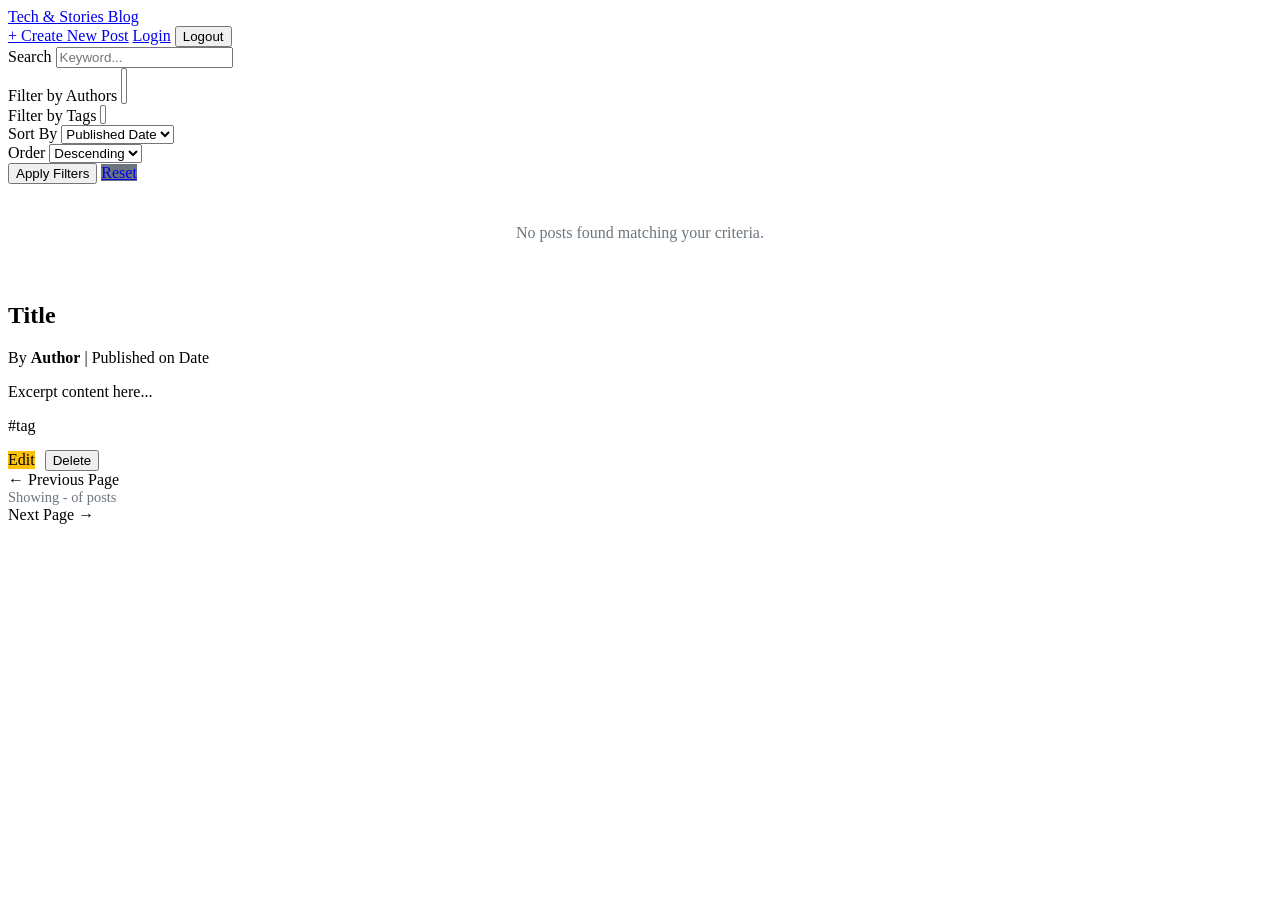
<file: src/main/resources/templates/posts/index.html>
<!DOCTYPE html>
<html xmlns:th="http://www.thymeleaf.org">
<head>
    <meta charset="UTF-8">
    <title>Blog Application - Feed</title>
    <link rel="stylesheet" th:href="@{/style.css}">
</head>
<body>
<div class="container">
    <div class="sticky-blog-tools">
        <div class="header">
            <a class="blog-logo" href="/">Tech &amp; Stories Blog</a>
            <div>
                <a th:if="${loggedIn}" href="/post/new" class="btn btn-success">+ Create New Post</a>
                <a th:if="${!loggedIn}" href="/login" class="btn">Login</a>
                <form th:if="${loggedIn}" th:action="@{/logout}" method="post" style="display:inline;">
                    <input type="hidden" th:name="${_csrf.parameterName}" th:value="${_csrf.token}">
                    <button type="submit" class="btn">Logout</button>
                </form>
            </div>
        </div>

        <!-- Search & Filter Controls -->
        <div class="filter-section">
            <form method="get" action="/" class="filter-form">
                <div class="form-group">
                    <label>Search</label>
                    <input type="text" name="search" th:value="${search}" placeholder="Keyword..." />
                </div>

                <div class="form-group">
                    <label>Filter by Authors</label>
                    <select name="author" multiple size="2">
                        <option th:each="auth : ${authorsList}" th:value="${auth}" th:text="${auth}"
                                th:selected="${selectedAuthors != null && selectedAuthors.contains(auth)}"></option>
                    </select>
                </div>

                <div class="form-group">
                    <label>Filter by Tags</label>
                    <select name="tagId" multiple size="1">
                        <option th:each="t : ${tagsList}" th:value="${t.id}" th:text="${t.name}"
                                th:selected="${selectedTags != null && selectedTags.contains(t.id)}"></option>
                    </select>
                </div>

                <div class="form-group">
                    <label>Sort By</label>
                    <select name="sortField">
                        <option value="publishedAt" th:selected="${sortField == 'publishedAt'}">Published Date</option>
                        <option value="title" th:selected="${sortField == 'title'}">Title</option>
                        <option value="author" th:selected="${sortField == 'author'}">Author</option>
                    </select>
                </div>

                <div class="form-group">
                    <label>Order</label>
                    <select name="order">
                        <option value="desc" th:selected="${order == 'desc'}">Descending</option>
                        <option value="asc" th:selected="${order == 'asc'}">Ascending</option>
                    </select>
                </div>

                <div class="form-group" style="flex-direction: row; gap: 5px;">
                    <button type="submit" class="btn btn-sm">Apply Filters</button>
                    <a href="/" class="btn btn-sm" style="background: #6c757d;">Reset</a>
                </div>
            </form>
        </div>
    </div>

    <!-- Posts Feed -->
    <div th:if="${posts.empty}" style="text-align: center; padding: 40px; color: #6c757d;">
        No posts found matching your criteria.
    </div>

    <div th:each="post : ${posts}" class="post-card">
        <h2 class="post-title"><a th:href="@{'/post/' + ${post.id}}" th:text="${post.title}">Title</a></h2>
        <div class="post-meta">
            By <strong th:text="${post.author}">Author</strong> |
            Published on <span th:text="${#temporals.format(post.publishedAt, 'MMM dd, yyyy HH:mm')}">Date</span>
        </div>
        <p th:text="${post.excerpt}">Excerpt content here...</p>

        <div class="tags">
            <span th:each="t : ${post.tags}" class="tag-badge" th:text="'#' + ${t.name}">#tag</span>
        </div>

        <div style="margin-top: 15px; display: flex; gap: 10px; align-items: center;">
            <a th:if="${isAdmin or (loggedIn and post.authorUser != null and post.authorUser.email == currentUserEmail)}"
               th:href="@{'/post/edit/' + ${post.id}}" class="btn btn-sm" style="background:#ffc107; color:black;">Edit</a>
            <form th:if="${isAdmin or (loggedIn and post.authorUser != null and post.authorUser.email == currentUserEmail)}"
                  th:action="@{'/post/delete/' + ${post.id}}" method="post" style="display:inline;">
                <button type="submit" class="btn btn-sm btn-danger" onclick="return confirm('Delete this post?')">Delete</button>
            </form>
        </div>
    </div>

    <!-- Offset Pagination -->
    <div class="pagination" th:if="${totalElements > 0}">
        <div>
            <a th:if="${start > 1}" class="pagination-link"
               th:href="@{/(start=${start - limit}, limit=${limit}, search=${search}, author=${selectedAuthors}, tagId=${selectedTags}, sortField=${sortField}, order=${order})}">← Previous Page</a>
        </div>

        <div style="font-size: 0.9em; color: #6c757d;">
            Showing <span th:text="${start}"></span> - <span th:text="${start + posts.size() - 1}"></span> of <span th:text="${totalElements}"></span> posts
        </div>

        <div>
            <a th:if="${start + limit <= totalElements}" class="pagination-link"
               th:href="@{/(start=${start + limit}, limit=${limit}, search=${search}, author=${selectedAuthors}, tagId=${selectedTags}, sortField=${sortField}, order=${order})}">Next Page →</a>
        </div>
    </div>
</div>
</body>
</html>
</file>
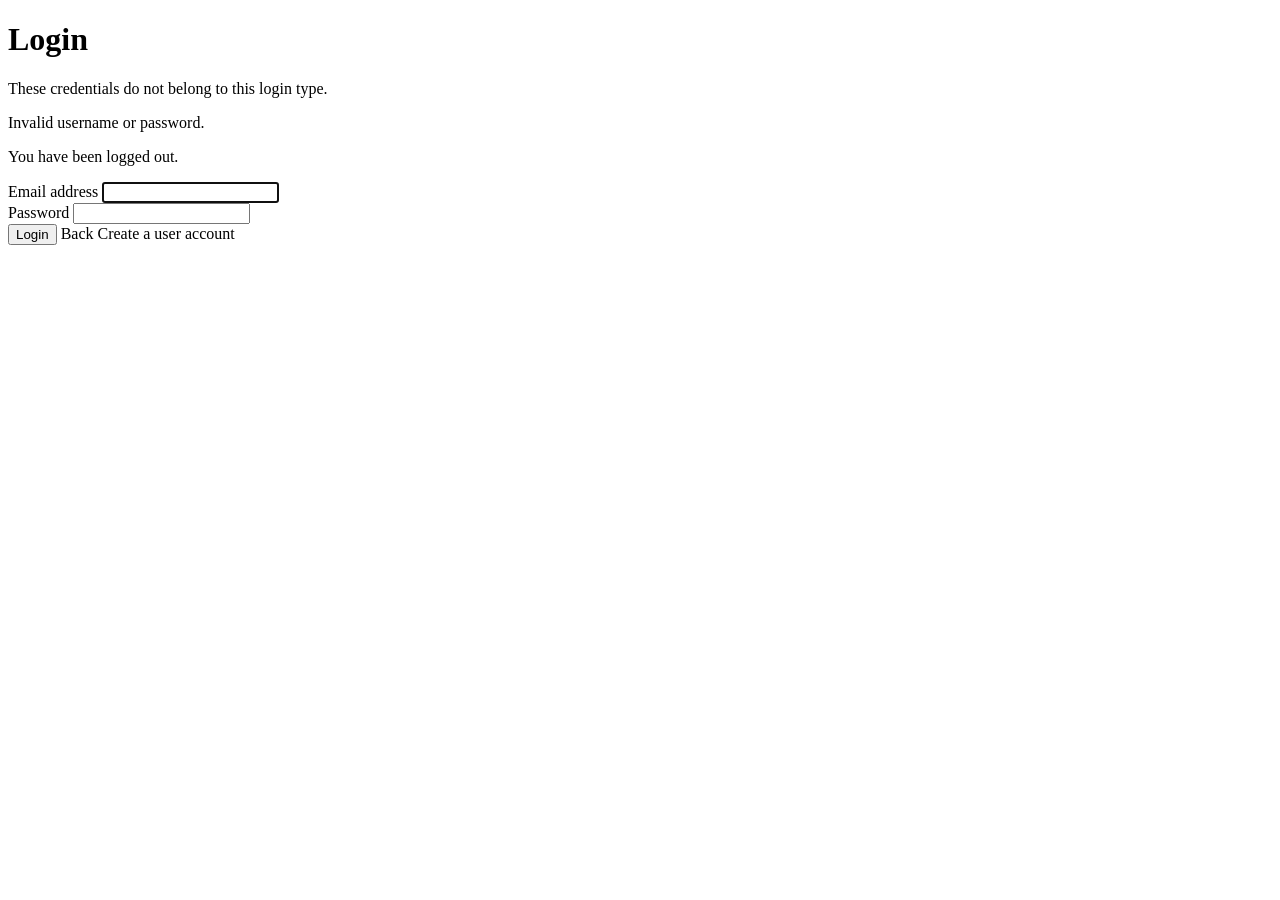
<file: src/main/resources/templates/login-form.html>
<!DOCTYPE html>
<html lang="en" xmlns:th="http://www.thymeleaf.org">
<head>
    <meta charset="UTF-8">
    <title th:text="${loginType == 'admin' ? 'Admin Login' : 'User Login'}">Login</title>
    <link rel="stylesheet" th:href="@{/style.css}">
</head>
<body>
<div class="container login-container">
    <h1 th:text="${loginType == 'admin' ? 'Admin Login' : 'User Login'}">Login</h1>

    <p class="login-error" th:if="${param.error == 'role'}">
        These credentials do not belong to this login type.
    </p>
    <p class="login-error" th:if="${param.error != null and param.error != 'role'}">
        Invalid username or password.
    </p>
    <p class="login-message" th:if="${param.logout}">You have been logged out.</p>

    <form th:action="@{/login}" method="post">
        <input type="hidden" name="loginType" th:value="${loginType}">
        <input type="hidden" th:name="${_csrf.parameterName}" th:value="${_csrf.token}">

        <div class="form-group">
            <label for="username">Email address</label>
            <input id="username" name="username" type="email" required autofocus>
        </div>
        <div class="form-group">
            <label for="password">Password</label>
            <input id="password" name="password" type="password" required>
        </div>
        <button class="btn" type="submit">Login</button>
        <a class="btn btn-secondary" th:href="@{/login}">Back</a>
        <a th:if="${loginType == 'user'}" class="login-register-link" th:href="@{/register}">
            Create a user account
        </a>
    </form>
</div>
</body>
</html>
</file>
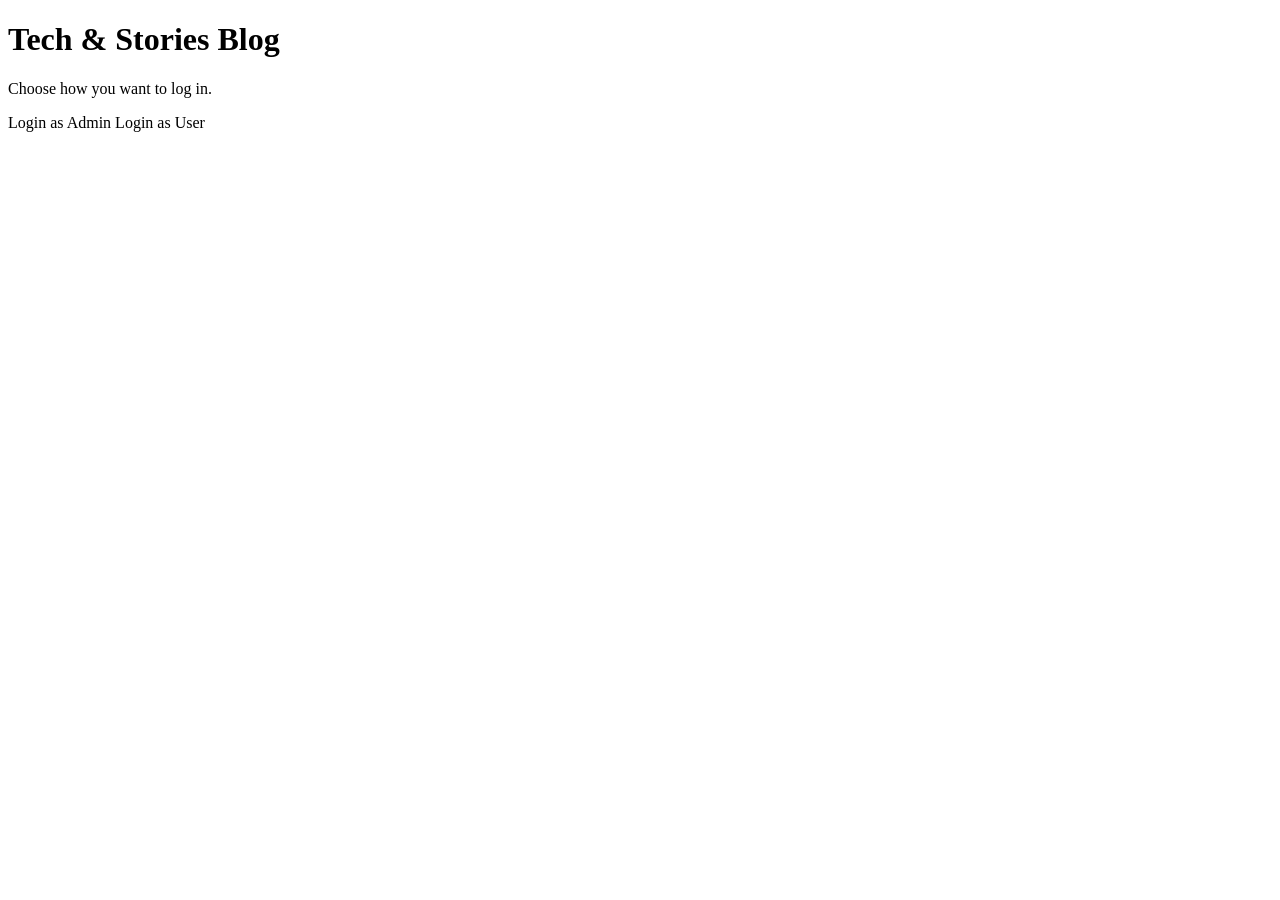
<file: src/main/resources/templates/login.html>
<!DOCTYPE html>
<html lang="en" xmlns:th="http://www.thymeleaf.org">
<head>
    <meta charset="UTF-8">
    <title>Login - Tech &amp; Stories Blog</title>
    <link rel="stylesheet" th:href="@{/style.css}">
</head>
<body>
<div class="container login-container">
    <h1>Tech &amp; Stories Blog</h1>
    <p class="login-subtitle">Choose how you want to log in.</p>
    <div class="login-options">
        <a class="btn login-option" th:href="@{/login/admin}">Login as Admin</a>
        <a class="btn login-option" th:href="@{/login/user}">Login as User</a>
    </div>
</div>
</body>
</html>
</file>
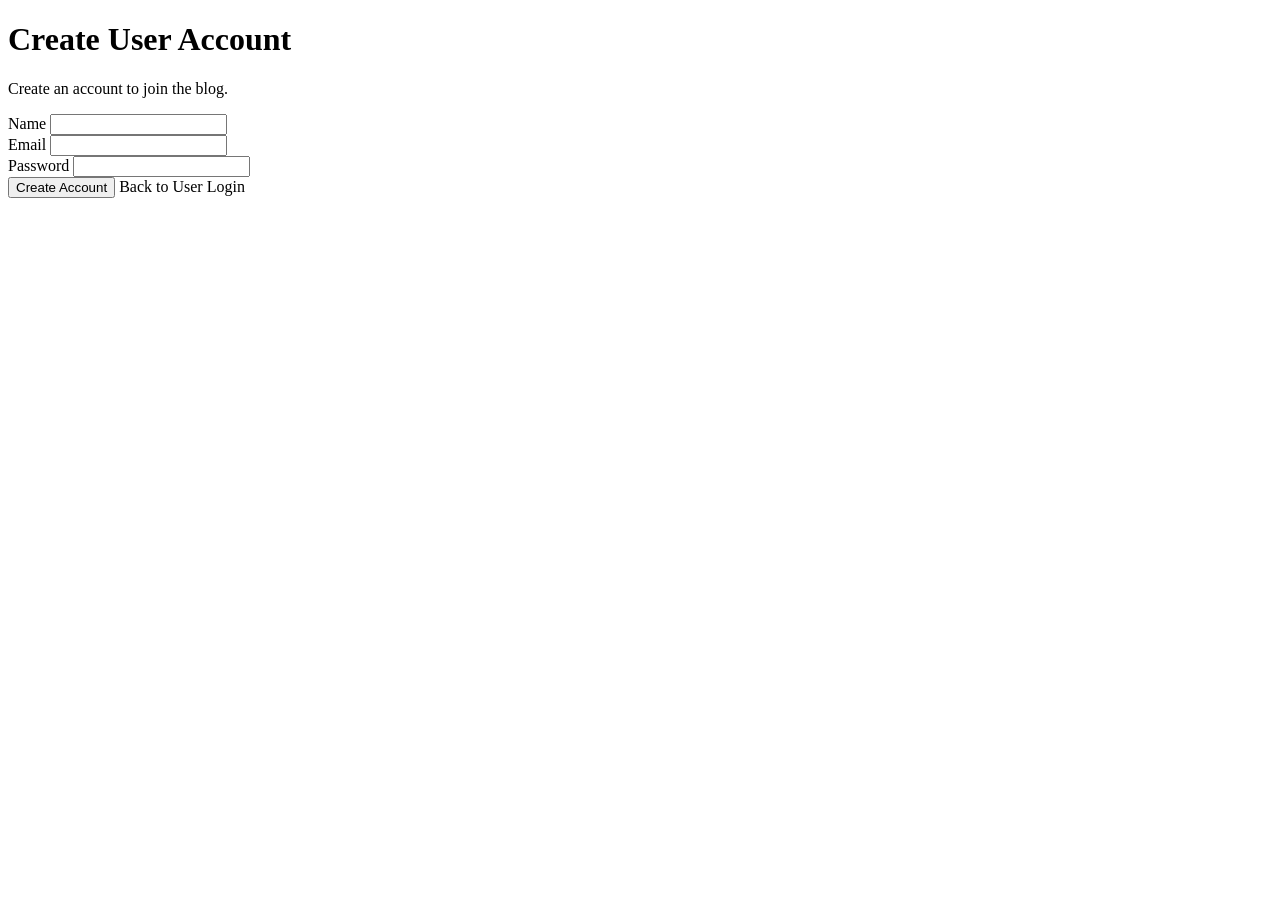
<file: src/main/resources/templates/register.html>
<!DOCTYPE html>
<html lang="en" xmlns:th="http://www.thymeleaf.org">
<head>
    <meta charset="UTF-8">
    <title>Create User Account</title>
    <link rel="stylesheet" th:href="@{/style.css}">
</head>
<body>
<div class="container login-container">
    <h1>Create User Account</h1>
    <p class="login-subtitle">Create an account to join the blog.</p>

    <p class="login-error" th:if="${error}" th:text="${error}"></p>

    <form th:action="@{/register}" method="post">
        <input type="hidden" th:name="${_csrf.parameterName}" th:value="${_csrf.token}">
        <div class="form-group">
            <label for="name">Name</label>
            <input id="name" name="name" type="text" required>
        </div>
        <div class="form-group">
            <label for="email">Email</label>
            <input id="email" name="email" type="email" required>
        </div>
        <div class="form-group">
            <label for="password">Password</label>
            <input id="password" name="password" type="password" minlength="6" required>
        </div>
        <button class="btn" type="submit">Create Account</button>
        <a class="btn btn-secondary" th:href="@{/login/user}">Back to User Login</a>
    </form>
</div>
</body>
</html>
</file>
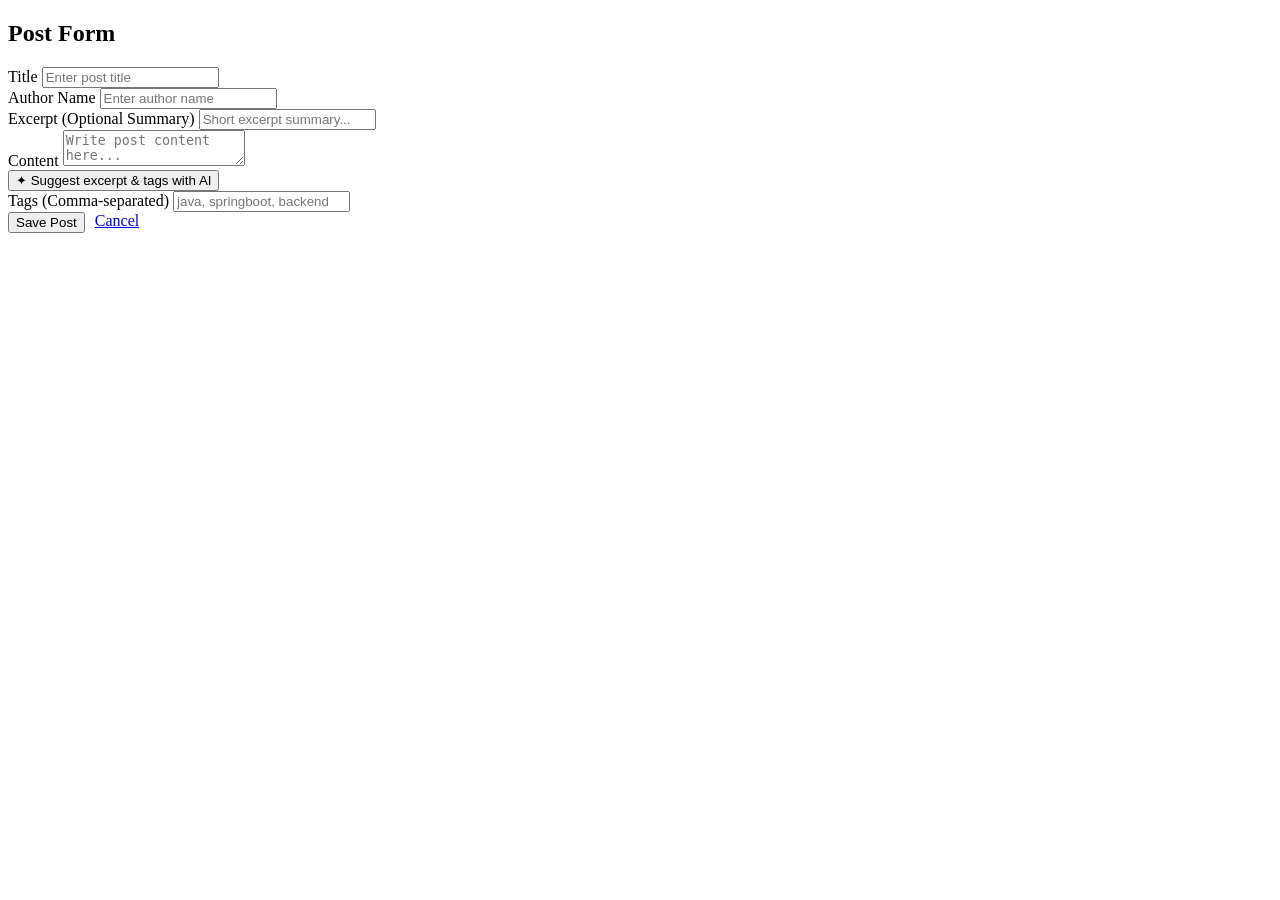
<file: src/main/resources/templates/posts/form.html>
<!DOCTYPE html>
<html xmlns:th="http://www.thymeleaf.org">
<head>
    <meta charset="UTF-8">
    <title th:text="${post.id == null ? 'Create Post' : 'Edit Post'}">Blog Post</title>

    <link rel="stylesheet" th:href="@{/style.css}">

    <!-- JavaScript reads these values for the AI POST request -->
    <meta name="_csrf" th:content="${_csrf.token}">
    <meta name="_csrf_header" th:content="${_csrf.headerName}">
</head>

<body>
<div class="container">

    <h2 th:text="${post.id == null ? 'Create New Blog Post' : 'Edit Blog Post'}">
        Post Form
    </h2>

    <form th:action="@{/post/save}" th:object="${post}" method="post">

        <!-- CSRF token for normal Save Post request -->
        <input type="hidden"
               th:name="${_csrf.parameterName}"
               th:value="${_csrf.token}">

        <input type="hidden" th:field="*{id}">

        <div class="form-group">
            <label for="title">Title</label>
            <input type="text"
                   id="title"
                   th:field="*{title}"
                   required
                   placeholder="Enter post title">
        </div>

        <div class="form-group" th:if="${isAdmin}">
            <label for="author">Author Name</label>
            <input type="text"
                   id="author"
                   th:field="*{author}"
                   readonly
                   placeholder="Enter author name">
        </div>

        <div class="form-group">
            <label for="excerpt">Excerpt (Optional Summary)</label>
            <input type="text"
                   id="excerpt"
                   th:field="*{excerpt}"
                   placeholder="Short excerpt summary...">
        </div>

        <div class="form-group">
            <label for="content">Content</label>
            <textarea id="content"
                      th:field="*{content}"
                      required
                      placeholder="Write post content here..."></textarea>
        </div>

        <button type="button" id="ai-suggest-btn" class="btn ai-suggest-btn">
            <span class="ai-suggest-icon">✦</span>
            Suggest excerpt &amp; tags with AI
        </button>

        <span id="ai-status"></span>

        <div class="form-group">
            <label for="rawTags">Tags (Comma-separated)</label>
            <input type="text"
                   id="rawTags"
                   name="rawTags"
                   th:value="${rawTags}"
                   placeholder="java, springboot, backend">
        </div>

        <div style="display: flex; gap: 10px;">
            <button type="submit" class="btn">Save Post</button>
            <a href="/" class="btn btn-secondary">Cancel</a>
        </div>
    </form>
</div>

<script>
    document.getElementById('ai-suggest-btn').addEventListener('click', async () => {

        const content = document.getElementById('content').value;
        const statusEl = document.getElementById('ai-status');

        // Read CSRF details that Thymeleaf placed in the HTML
        const csrfToken = document.querySelector('meta[name="_csrf"]').content;
        const csrfHeader = document.querySelector('meta[name="_csrf_header"]').content;

        if (!content.trim()) {
            statusEl.textContent = 'Write some content first';
            return;
        }

        statusEl.textContent = 'Thinking...';

        try {
            const res = await fetch('/post/ai-suggest', {
                method: 'POST',
                headers: {
                    'Content-Type': 'application/json',
                    [csrfHeader]: csrfToken
                },
                body: JSON.stringify({ content: content })
            });

            if (!res.ok) {
                statusEl.textContent = 'Request failed (' + res.status + ')';
                console.error('AI suggest failed:', res.status, await res.text());
                return;
            }

            const text = await res.text();

            const excerptMatch = text.match(/EXCERPT:\s*(.+)/i);
            const tagsMatch = text.match(/TAGS:\s*(.+)/i);

            if (excerptMatch) {
                document.getElementById('excerpt').value = excerptMatch[1].trim();
            }

            if (tagsMatch) {
                document.getElementById('rawTags').value = tagsMatch[1].trim();
            }

            statusEl.textContent = (excerptMatch || tagsMatch)
                ? 'Suggestion added ✓'
                : 'Could not parse suggestion';

        } catch (err) {
            statusEl.textContent = 'Something went wrong';
            console.error('AI suggest error:', err);
        }
    });
</script>

</body>
</html>
</file>
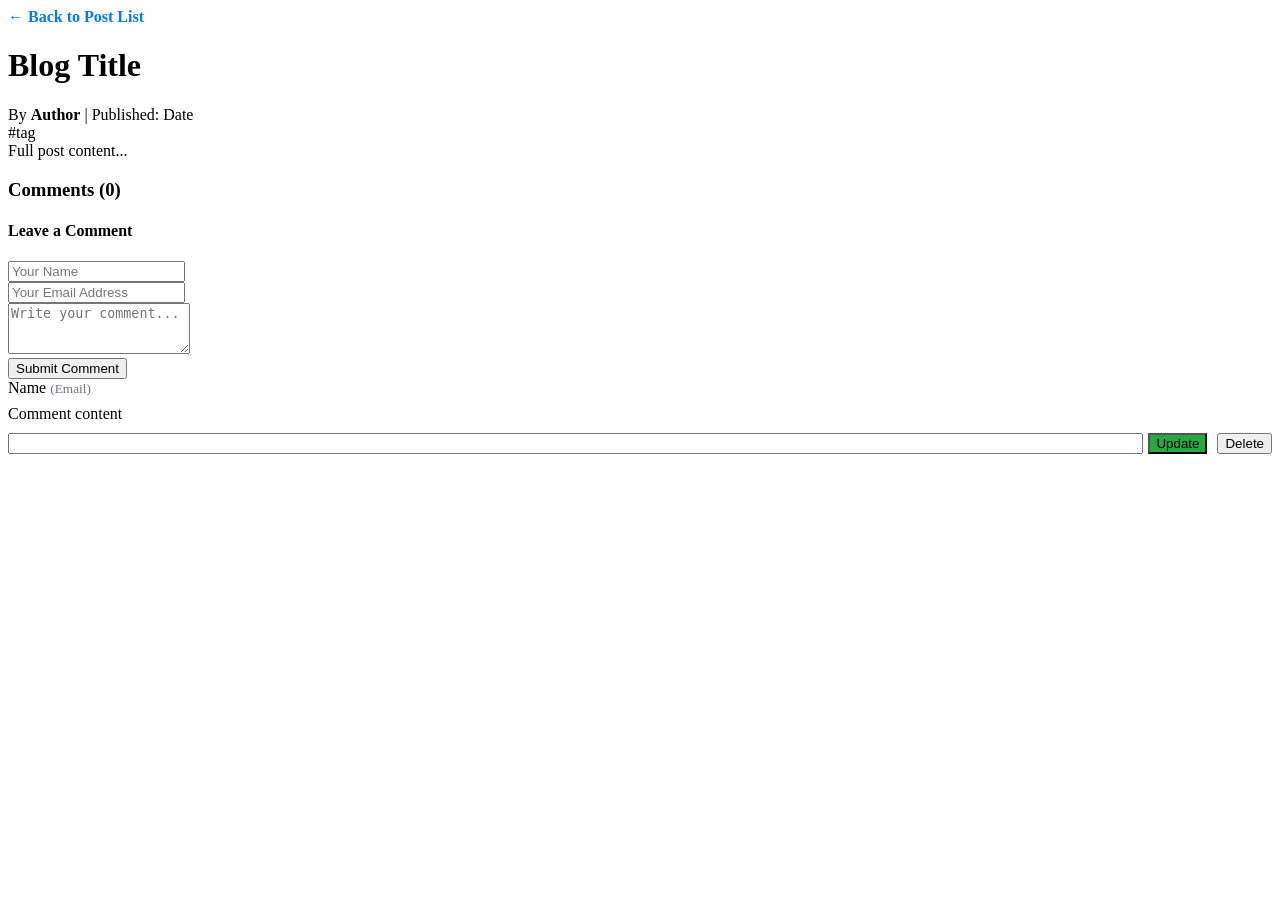
<file: src/main/resources/templates/posts/view.html>
<!DOCTYPE html>
<html xmlns:th="http://www.thymeleaf.org">
<head>
    <meta charset="UTF-8">
    <title th:text="${post.title}">View Post</title>
    <link rel="stylesheet" th:href="@{/style.css}">
</head>
<body>
<div class="container">
    <a th:href="@{/}" style="text-decoration: none; color: #007bff; font-weight: bold;">← Back to Post List</a>

    <div class="post-header" style="margin-top: 15px;">
        <h1 th:text="${post.title}">Blog Title</h1>
        <div class="post-meta">
            By <strong th:text="${post.author}">Author</strong> |
            Published: <span th:text="${#temporals.format(post.publishedAt, 'MMMM dd, yyyy HH:mm')}">Date</span>
        </div>
    </div>

    <div class="tags">
        <span th:each="t : ${post.tags}" class="tag-badge" th:text="'#' + ${t.name}">#tag</span>
    </div>

    <div class="post-content" th:text="${post.content}">
        Full post content...
    </div>

    <!-- Comments Section -->
    <div class="comments-section">
        <h3>Comments (<span th:text="${post.comments.size()}">0</span>)</h3>

        <!-- Add Comment Form -->
        <div class="comment-form">
            <h4>Leave a Comment</h4>
            <form th:action="@{/comments/create}" method="post">
                <input type="hidden" th:name="${_csrf.parameterName}" th:value="${_csrf.token}">
                <input type="hidden" name="postId" th:value="${post.id}" />

                <div class="form-group">
                    <input type="text" name="name" placeholder="Your Name" required/>
                </div>
                <div class="form-group">
                    <input type="email" name="email" placeholder="Your Email Address" required/>
                </div>
                <div class="form-group">
                    <textarea name="comment" rows="3" placeholder="Write your comment..." required></textarea>
                </div>
                <button type="submit" class="btn">Submit Comment</button>
            </form>
        </div>

        <!-- Comments List -->
        <div th:each="c : ${post.comments}" class="comment-card">
            <div class="comment-meta">
                <span th:text="${c.name}">Name</span>
                <small style="color: #6c757d; font-weight: normal;" th:text="'(' + ${c.email} + ')'">(Email)</small>
            </div>
            <p th:text="${c.comment}" style="margin: 8px 0;">Comment content</p>

            <div style="display: flex; gap: 10px; margin-top: 10px;">
                <!-- Edit Comment Inline Form -->
                <form th:action="@{/comments/update}" method="post" style="display:flex; gap: 5px; flex: 1;">
                    <input type="hidden" th:name="${_csrf.parameterName}" th:value="${_csrf.token}">
                    <input type="hidden" name="postId" th:value="${post.id}" />
                    <input type="hidden" name="commentId" th:value="${c.id}" />
                    <input type="text" name="commentText" th:value="${c.comment}" required style="flex:1;" />
                    <button type="submit" class="btn" style="background:#28a745;">Update</button>
                </form>

                <!-- Delete Comment Form -->
                <form th:action="@{/comments/delete}" method="post">
                    <input type="hidden" th:name="${_csrf.parameterName}" th:value="${_csrf.token}">
                    <input type="hidden" name="postId" th:value="${post.id}" />
                    <input type="hidden" name="commentId" th:value="${c.id}" />
                    <button type="submit" class="btn btn-danger" onclick="return confirm('Delete this comment?')">Delete</button>
                </form>
            </div>
        </div>
    </div>
</div>
</body>
</html>
</file>
